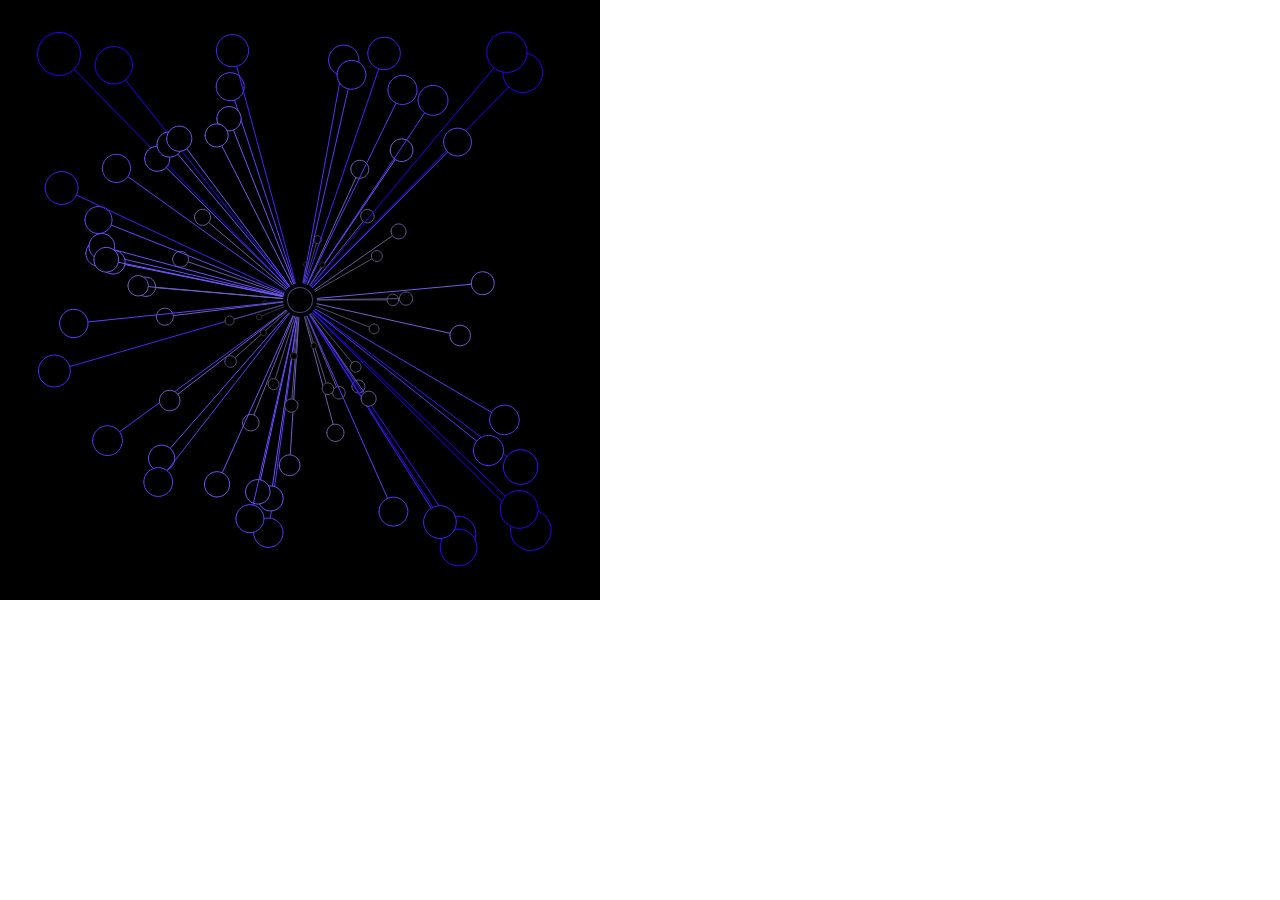
<file: 001/index.html>
<!DOCTYPE html>
<html lang="en">
	<head>
		<meta charset="utf-8" />
		<meta name="viewport" content="width=device-width, initial-scale=1.0" />

		<title>Sketch</title>

		<link rel="stylesheet" type="text/css" href="style.css" />

		<script src="libraries/p5.min.js"></script>
		<script src="libraries/p5.sound.min.js"></script>
	</head>

	<body>
		<script src="sketch.js"></script>
	</body>
</html>
</file>
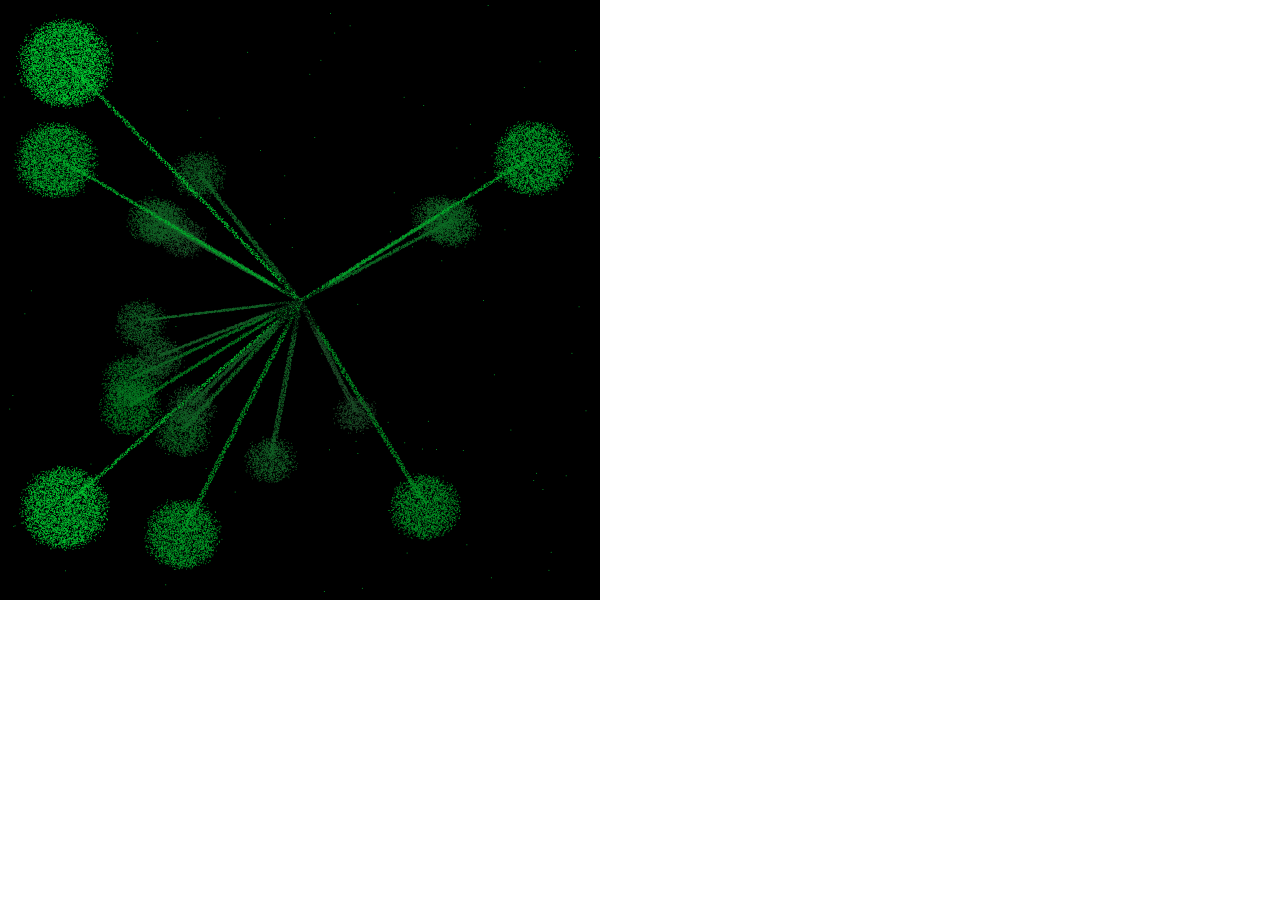
<file: 002/index.html>
<!DOCTYPE html>
<html lang="en">
  <head>
    <meta charset="utf-8" />
    <meta name="viewport" content="width=device-width, initial-scale=1.0">

    <title>Sketch</title>

    <link rel="stylesheet" type="text/css" href="style.css">

    <script src="libraries/p5.min.js"></script>
    <script src="libraries/p5.sound.min.js"></script>
  </head>

  <body>
    <script src="sketch.js"></script>
  </body>
</html>
</file>
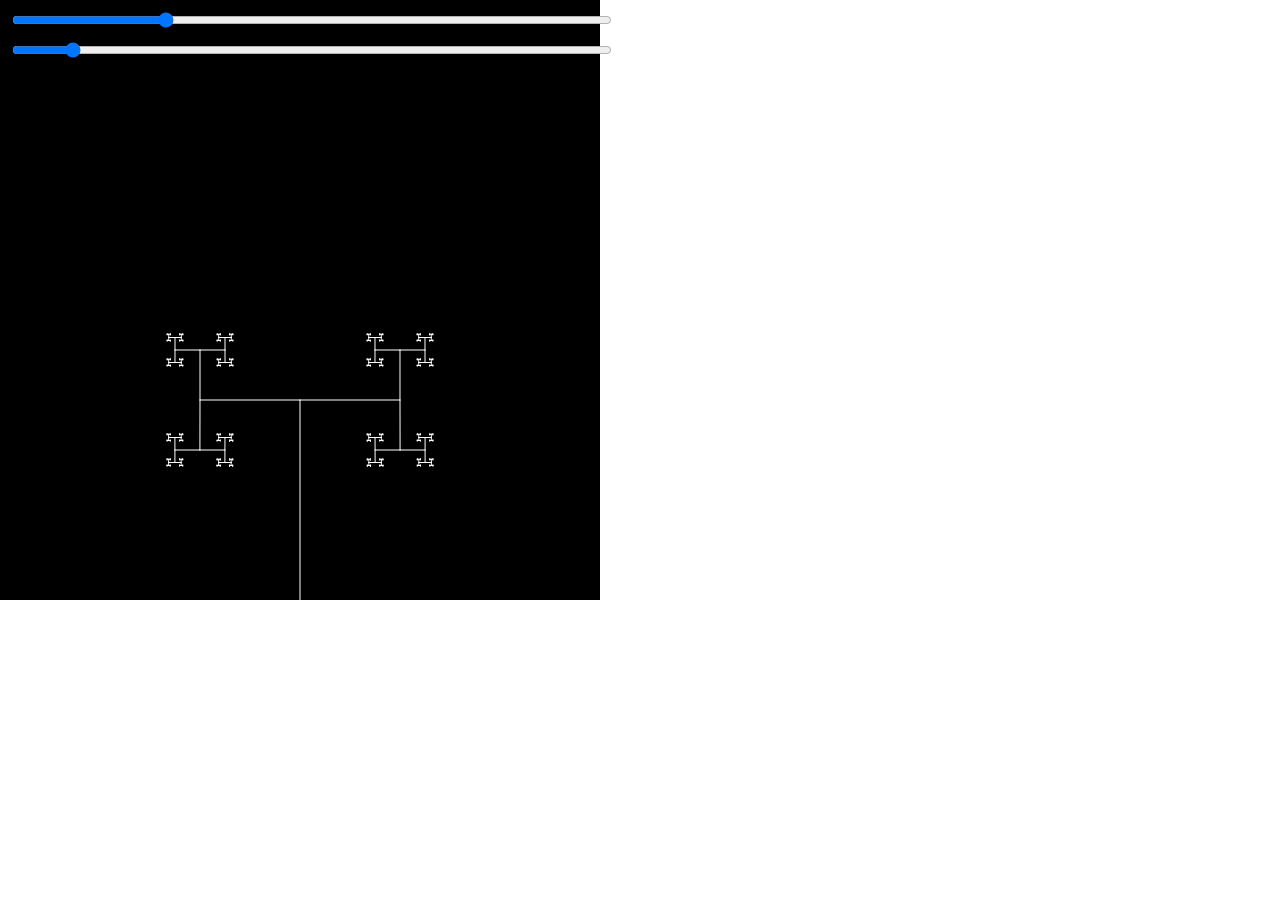
<file: 008 - fractals/index.html>
<!DOCTYPE html>
<html lang="en">
	<head>
		<meta charset="utf-8" />
		<meta name="viewport" content="width=device-width, initial-scale=1.0" />

		<title>Sketch</title>

		<link rel="stylesheet" type="text/css" href="style.css" />

		<script src="libraries/p5.min.js"></script>
		<script src="libraries/p5.sound.min.js"></script>
	</head>

	<body>
		<script src="./scripts/fractal_tree.js"></script>
		<script src="./scripts/sierpinski_gasket.js"></script>
		<script src="./scripts/sierpinski_carpet.js"></script>
		<script src="./scripts/heighway_dragon.js"></script>
		<script src="sketch.js"></script>
	</body>
</html>
</file>
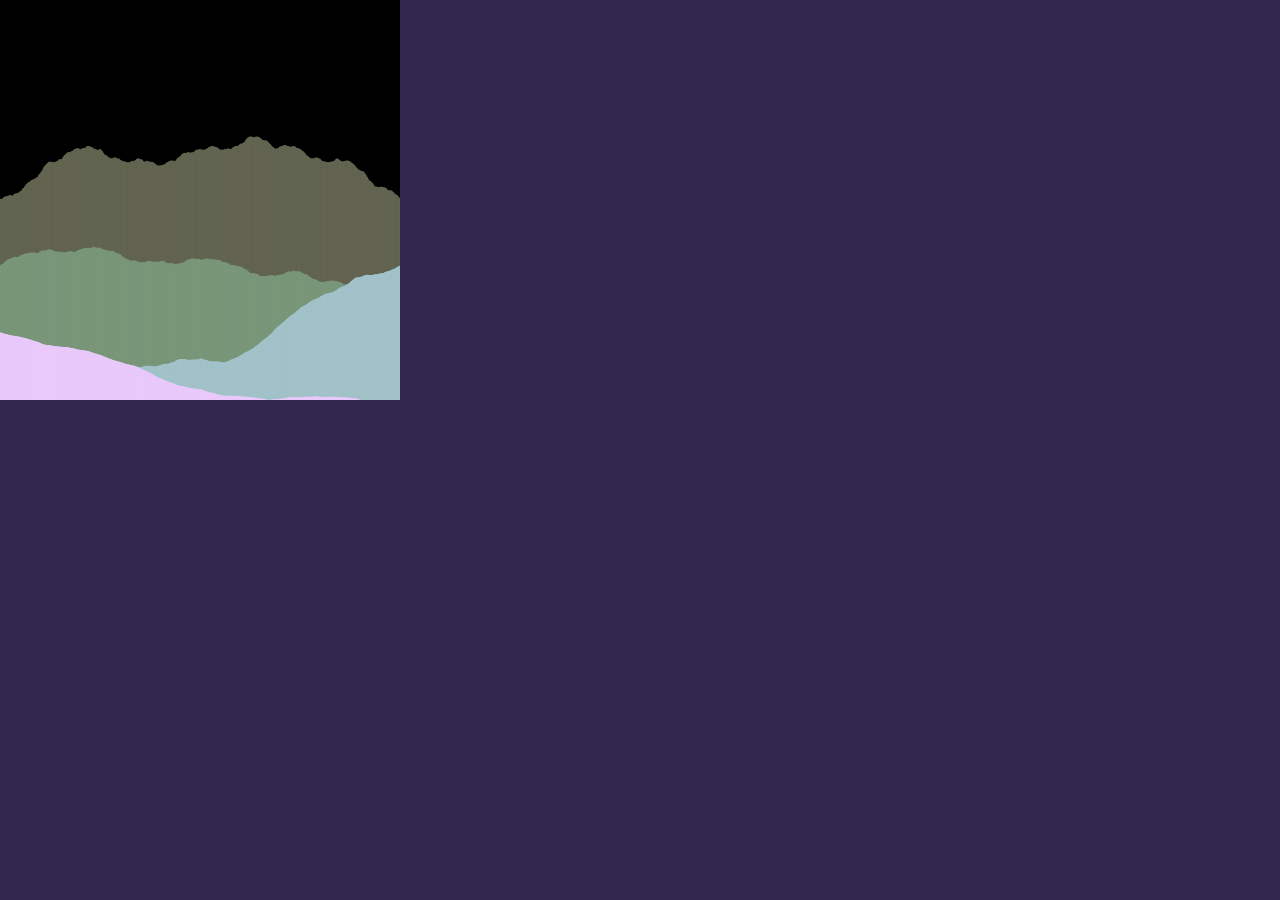
<file: 010 - 1d terrain procgen/index.html>
<!DOCTYPE html>
<html lang="en">
	<head>
		<meta charset="utf-8" />
		<meta name="viewport" content="width=device-width, initial-scale=1.0" />

		<title>Sketch</title>

		<link rel="stylesheet" type="text/css" href="style.css" />

		<script src="libraries/p5.min.js"></script>
		<script src="libraries/p5.sound.min.js"></script>
	</head>

	<body>
		<script src="terrain.js"></script>
		<script src="sketch.js"></script>
	</body>
</html>
</file>
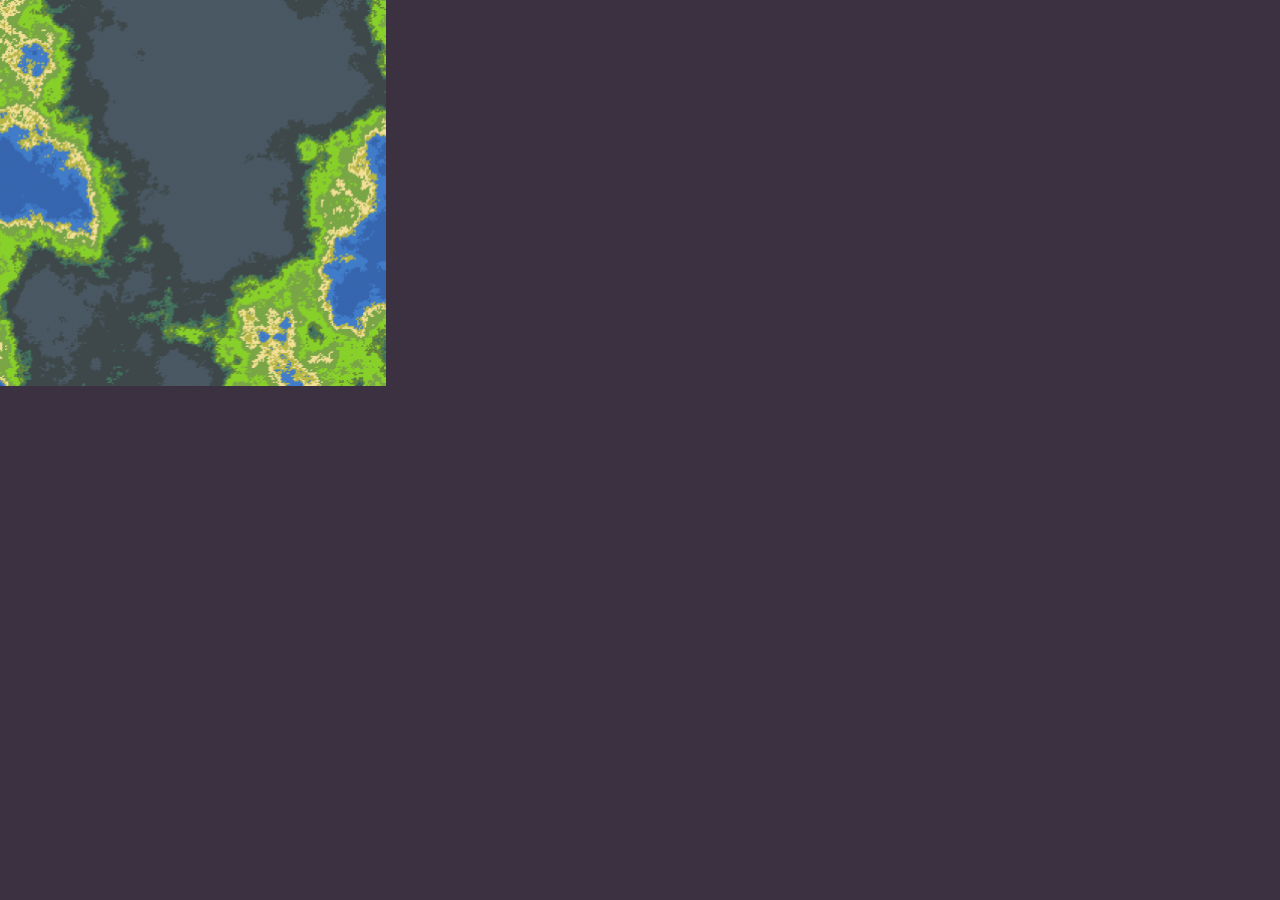
<file: 011 - 2d terrain procgen/index.html>
<!DOCTYPE html>
<html lang="en">
	<head>
		<meta charset="utf-8" />
		<meta name="viewport" content="width=device-width, initial-scale=1.0" />

		<title>Sketch</title>

		<link rel="stylesheet" type="text/css" href="style.css" />

		<script src="libraries/p5.min.js"></script>
		<!-- <script src="libraries/p5.sound.min.js"></script> -->
	</head>

	<body>
		<script src="cave.js"></script>
		<script src="island.js"></script>
		<script src="sketch.js"></script>
	</body>
</html>
</file>
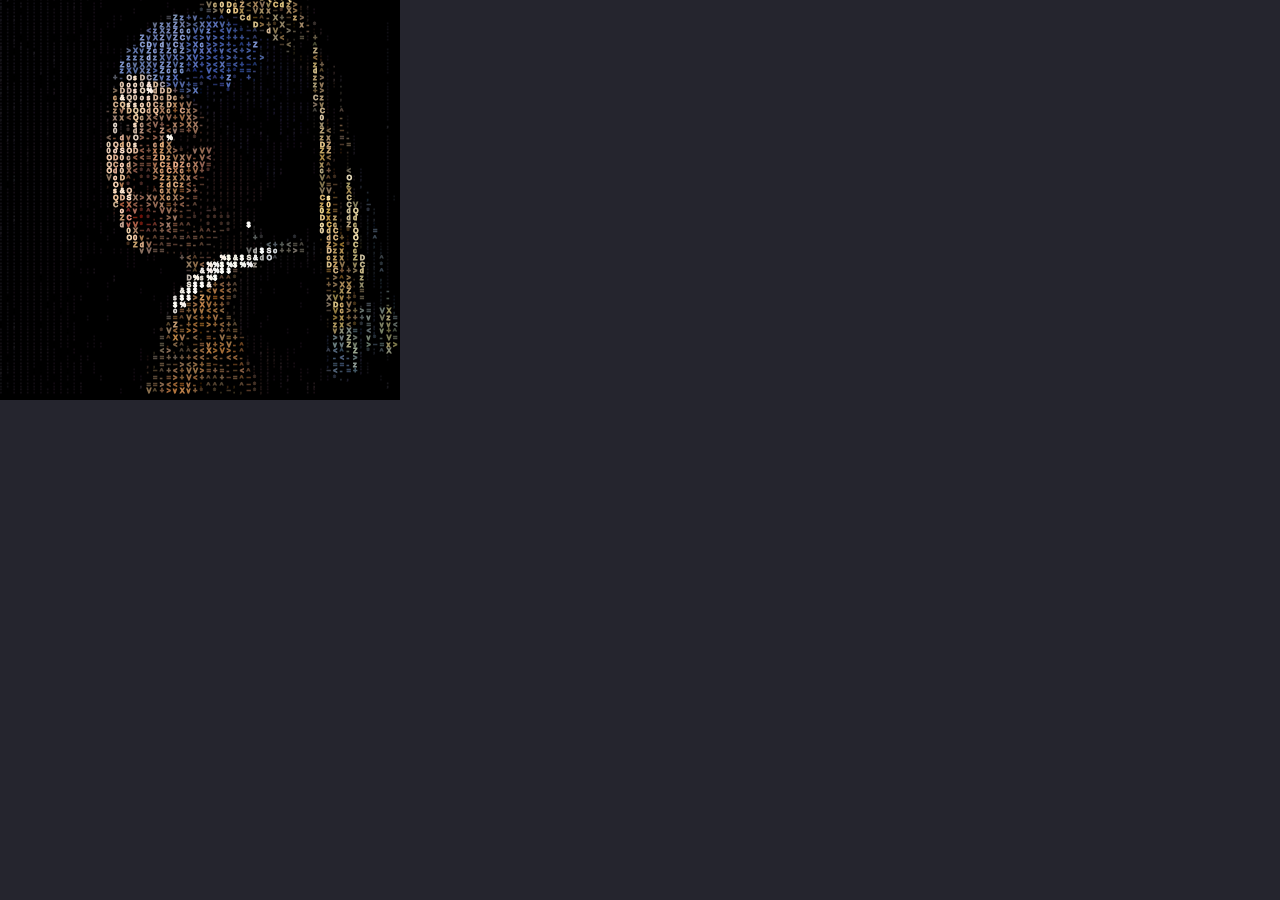
<file: 012 - ascii art/index.html>
<!DOCTYPE html>
<html lang="en">
	<head>
		<meta charset="utf-8" />
		<meta name="viewport" content="width=device-width, initial-scale=1.0" />

		<title>Sketch</title>

		<link rel="stylesheet" type="text/css" href="style.css" />

		<script src="libraries/p5.min.js"></script>
		<!-- <script src="libraries/p5.sound.min.js"></script> -->
	</head>

	<body>
		<script src="sketch.js"></script>
	</body>
</html>
</file>
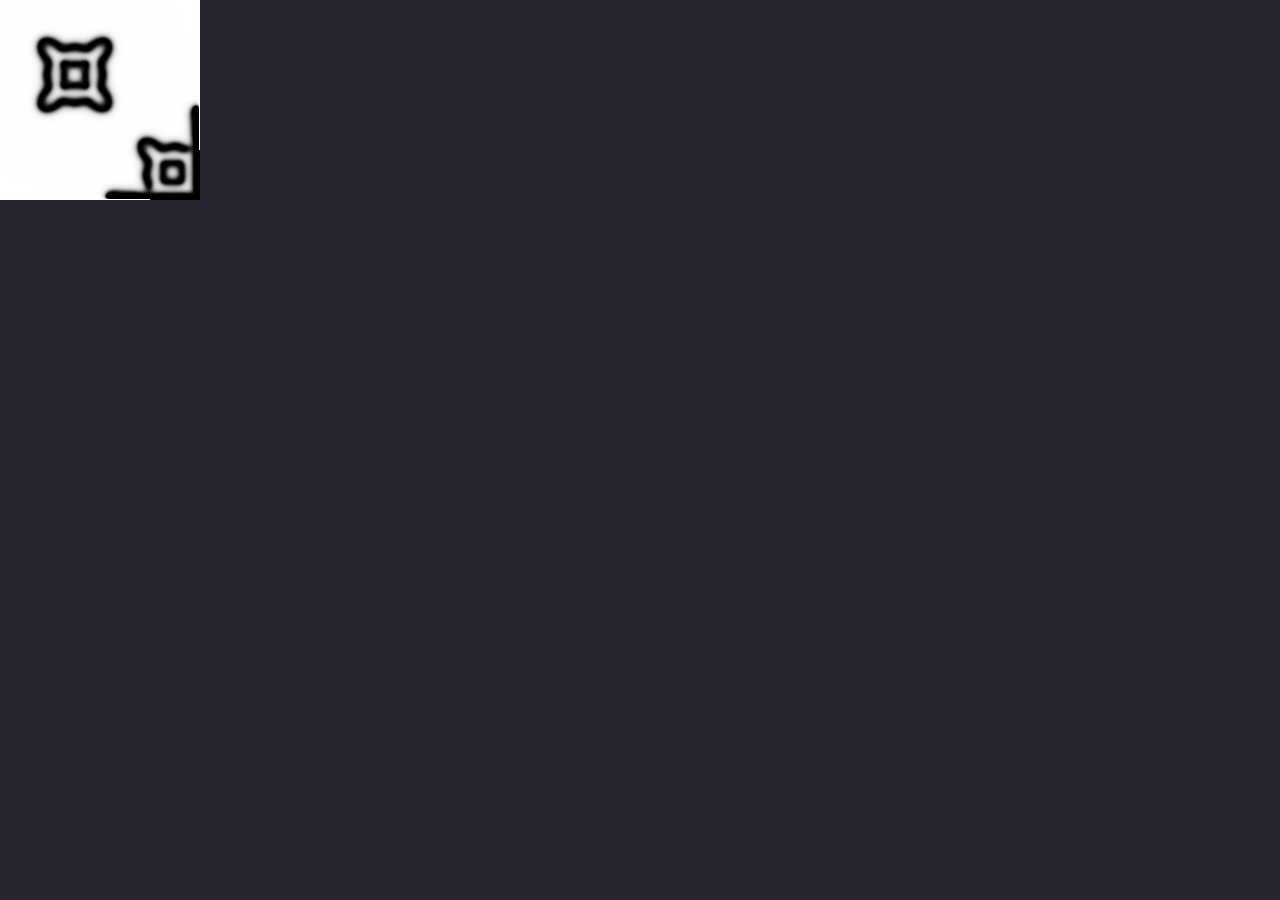
<file: 015 - reaction diffusion/index.html>
<!DOCTYPE html>
<html lang="en">
	<head>
		<meta charset="utf-8" />
		<meta name="viewport" content="width=device-width, initial-scale=1.0" />

		<title>Sketch</title>

		<link rel="stylesheet" type="text/css" href="style.css" />

		<script src="libraries/p5.min.js"></script>
	</head>

	<body>
		<script src="sketch.js"></script>
	</body>
</html>
</file>
<file: 001/style.css>
html, body {
  margin: 0;
  padding: 0;
}

canvas {
  display: block;
}
</file>
<file: 002/style.css>
html, body {
  margin: 0;
  padding: 0;
}

canvas {
  display: block;
}
</file>
<file: 008 - fractals/style.css>
html, body {
  margin: 0;
  padding: 0;
}

canvas {
  display: block;
}
</file>
<file: 010 - 1d terrain procgen/style.css>
html,
body {
	margin: 0;
	padding: 0;
	background-color: rgb(52, 39, 79);
}

canvas {
	display: block;
}
</file>
<file: 011 - 2d terrain procgen/style.css>
html,
body {
	margin: 0;
	padding: 0;
	background-color: rgb(60, 49, 64);
	height: 100%;
}

canvas {
	display: block;
}
</file>
<file: 012 - ascii art/style.css>
html,
body {
	margin: 0;
	padding: 0;
	width: 100%;
	height: 100%;

	background-color: rgb(37, 37, 46);
}

canvas {
	display: block;
}
</file>
<file: 015 - reaction diffusion/style.css>
html,
body {
	margin: 0;
	padding: 0;
	width: 100%;
	height: 100%;

	background-color: rgb(37, 37, 46);
}

canvas {
	display: block;
}
</file>
